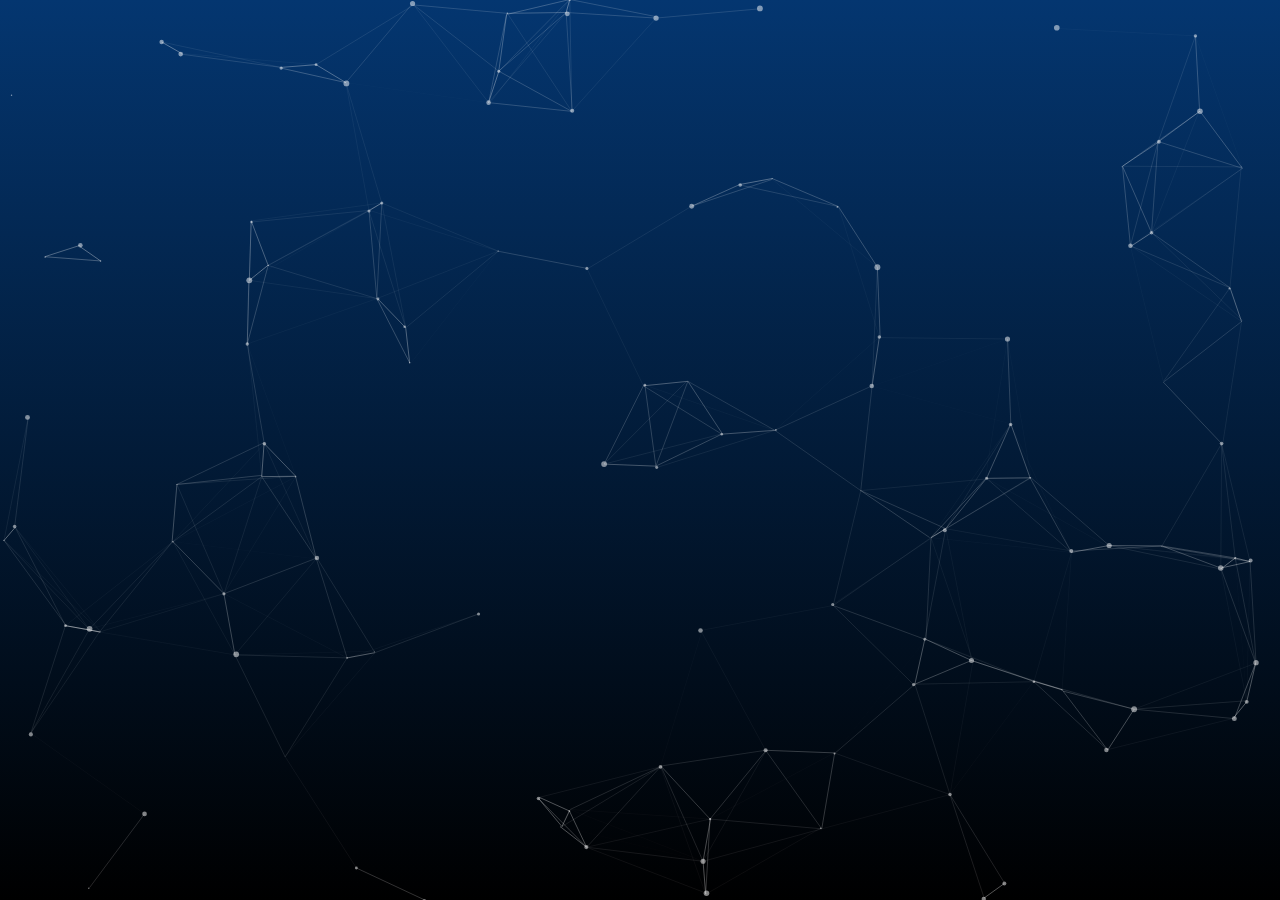
<file: index.html>
<!DOCTYPE html>
<html lang="en">
<head>
    <meta charset="UTF-8">
    <meta name="viewport" content="width=device-width, initial-scale=1.0">

   <title>Elegant Particle Background</title>
<style>
    /* ---- reset ---- */

body {
    margin: 0;
    font:normal 75% Arial, Helvetica, sans-serif;
  }
  
  canvas {
    display: block;
    vertical-align: bottom;
  }
  
  /* ---- particles.js container ---- */
  
  #particles-js {
    position: absolute;
    width: 100%;
    height: 100%;
    background-color: #043670;
    background-image: linear-gradient(-180deg, #043670, black);
    background-repeat: no-repeat;
    background-size: cover;
    background-position: 50% 50%;
  }
  
  /* ---- stats.js ---- */
  
  .count-particles{
    background: #000022;
    position: absolute;
    top: 48px;
    left: 0;
    width: 80px;
    color: #13E8E9;
    font-size: .8em;
    text-align: left;
    text-indent: 4px;
    line-height: 14px;
    padding-bottom: 2px;
    font-family: Helvetica, Arial, sans-serif;
    font-weight: bold;
  }
  
  .js-count-particles{
    font-size: 1.1em;
  }
  
  #stats,
  .count-particles{
    -webkit-user-select: none;
  }
  
  #stats{
    border-radius: 3px 3px 0 0;
    overflow: hidden;
  }
  
  .count-particles{
    border-radius: 0 0 3px 3px;
  }
</style>

</head>
<body>
    <div id="particles-js"></div>
    <script src="particles.js"></script>
    <script src="app.js"></script>
</body>
</html>
</file>
